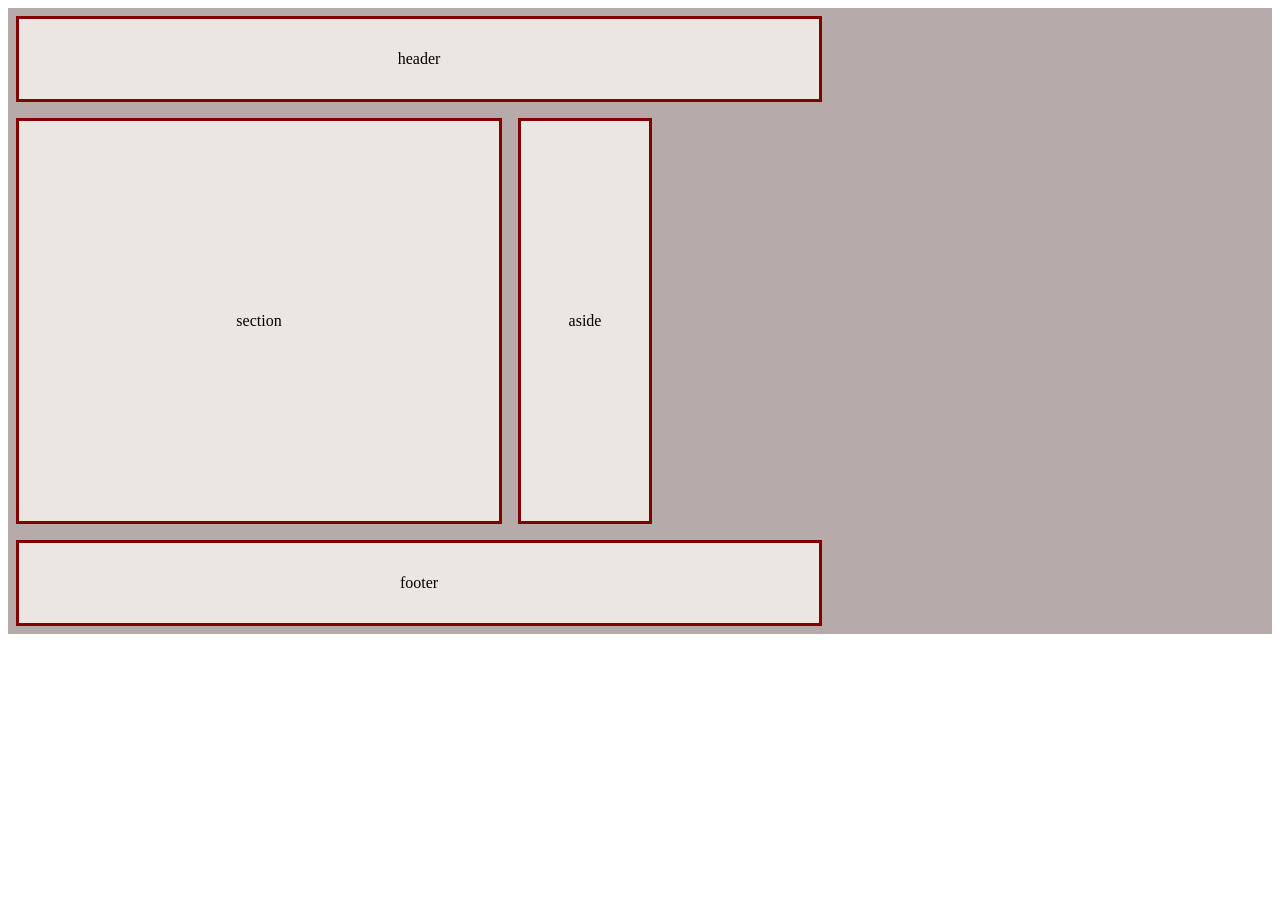
<file: css/index.html>
<!DOCTYPE html>
<html lang="en">
  <head>
    <meta charset="UTF-8" />
    <meta name="viewport" content="width=device-width, initial-scale=1.0" />
    <title>flexbox practice</title>
    <link rel="stylesheet" href="flexbox.css" />
  </head>
  <body>
    <div id="main">
      <header class="cont">header</header>
      <section class="cont">section</section>
      <aside class="cont">aside</aside>
      <footer class="cont">footer</footer>
    </div>
  </body>
</html>
</file>
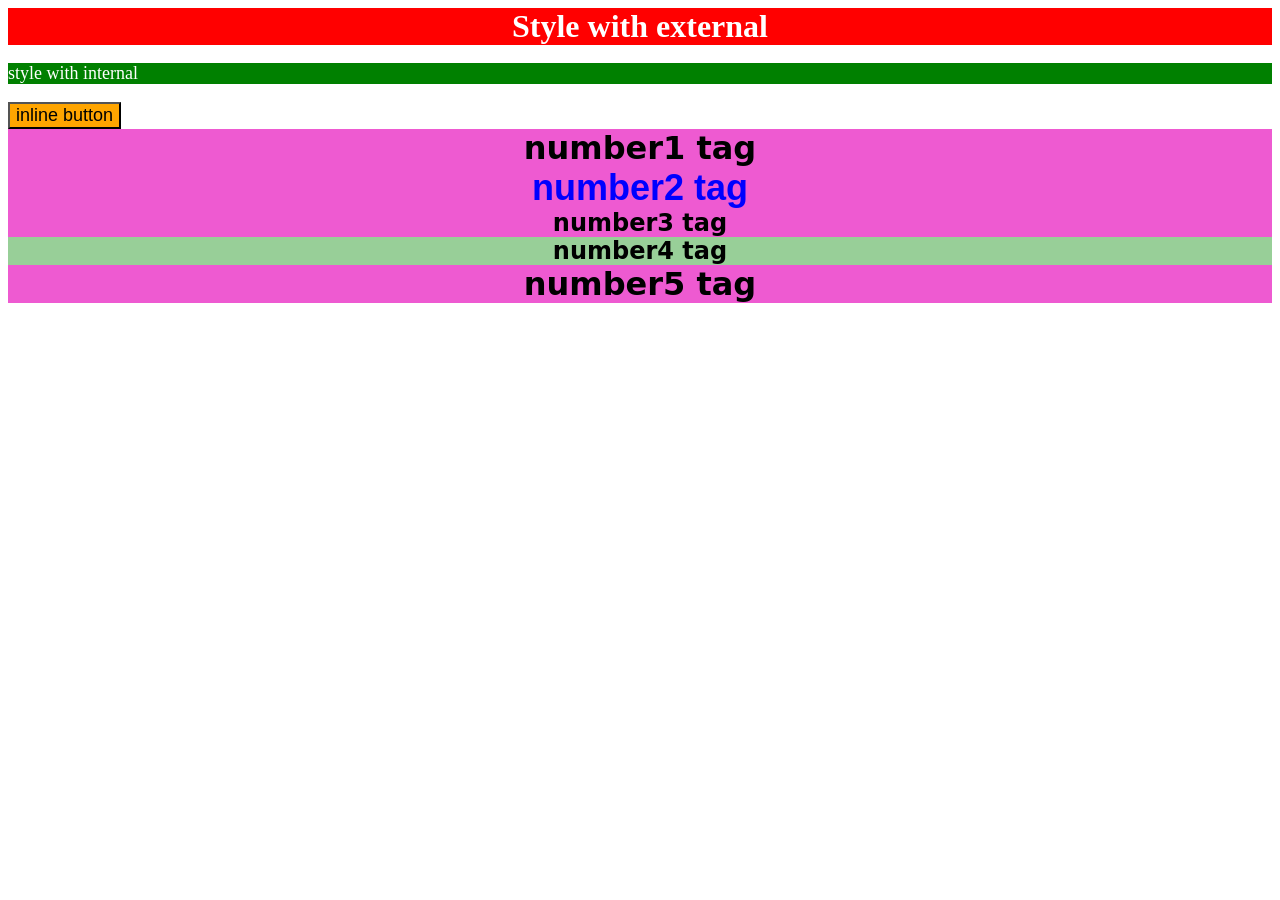
<file: html/index.html>
<!DOCTYPE html>
<html lang="en">
  <head>
    <meta charset="UTF-8" />
    <meta name="viewport" content="width=device-width, initial-scale=1.0" />
    <title>basic html</title>
    <link rel="stylesheet" href="style.css" />
    <style>
      p {
        background-color: green;
        color: white;
        font-size: 18px;
      }
    </style>
  </head>
  <body>
    <div>Style with external</div>
    <p>style with internal</p>
    <button style="background-color: orange; font-size: 18px">
      inline button
    </button>
    <div class="odd">number1 tag</div>
    <div class="odd" id="two">number2 tag</div>
    <div class="odd" id="three">number3 tag</div>
    <div class="odd" id="four">number4 tag</div>
    <div class="odd">number5 tag</div>
  </body>
</html>
</file>
<file: css/flexbox.css>
/* best use of units px, %, em , rem, vh, vw */
div {
  padding: 0px;
  border: 0px;
  margin: 0px;
  box-sizing: border-box;
  background-color: #b7aaaa;
  /* flex */
  display: flex;
  flex-flow: row wrap;
}
.cont {
  border: 0.2rem solid #800000;
  margin: 0.5rem;
  background-color: #ebe6e1;
  /* flex */
  display: flex;
  align-items: center;
  justify-content: center;
}
header {
  width: 50rem;
  height: 5rem;
}
section {
  width: 30rem;
  height: 25rem;
}
aside {
  width: 8rem;
  height: 25rem;
}
footer {
  width: 50rem;
  height: 5rem;
}
</file>
<file: html/style.css>
body > div {
  background-color: red;
  color: white;
  font-size: 32px;
  text-align: center;
  font-weight: bold;
}
.odd {
  color: black;
  background-color: rgb(238, 90, 209);
  font-family: Verdana, Dejavu sans, sans-serif;
}
#two {
  font-family: "Segoe UI", Tahoma, Geneva, Verdana, sans-serif;
  font-size: 36px;
  color: blue;
}
#three {
  font-size: 24px;
}
#four {
  background-color: rgb(152, 207, 152);
  font-size: 24px;
  font-weight: bold;
}
</file>
